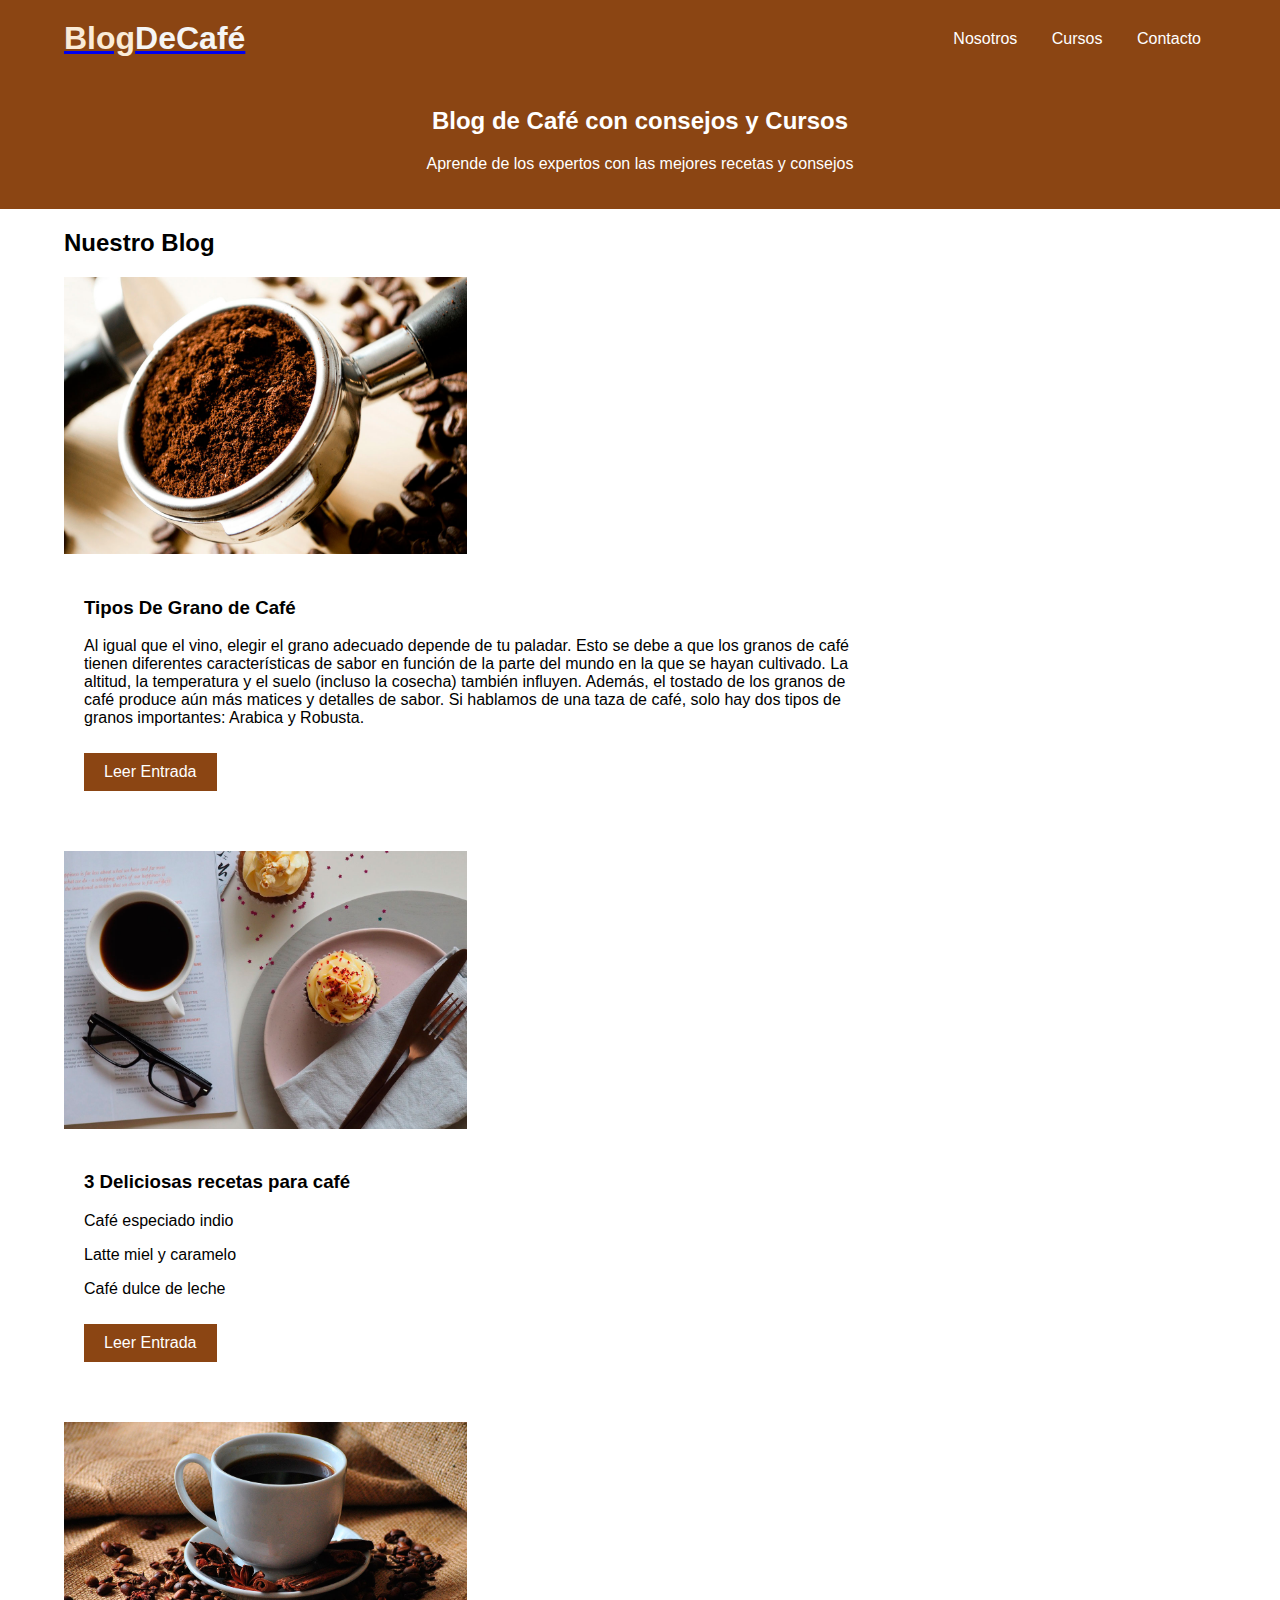
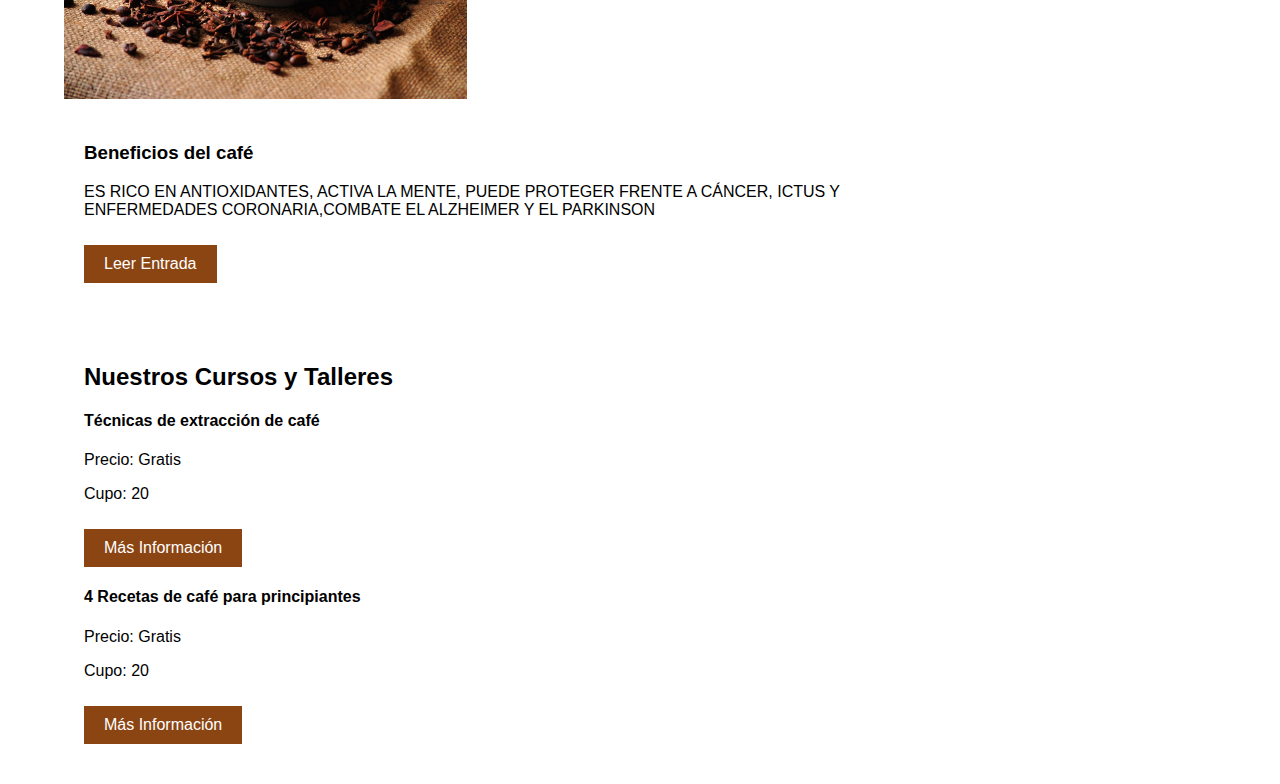
<file: index.html>
<!DOCTYPE html>
<html lang="en">
<head>
    <meta charset="UTF-8">
    <meta name="viewport" content="width=device-width, initial-scale=1.0">
    <meta http-equiv="X-UA-Compatible" content="ie=edge">
    <title>Blog de Café</title>
    <link rel="stylesheet" href="css/style.css">
</head>
<body>

    <header class="site-header">
        <div class="contenedor">
            <div class="barra">
                <a href="/">
                    <h1 class="no-margin">Blog<span>DeCafé</span></h1>
                </a>
                <nav class="navegacion">
                    <a href="nosotros.html">Nosotros</a>
                    <a href="cursos.html">Cursos</a>
                    <a href="contacto.html">Contacto</a>
                </nav>
            </div><!--barra-->

            <div class="texto-header">
                <h2 class="no-margin">Blog de Café con consejos y Cursos</h2>
                <p class="no-margin">Aprende de los expertos con las mejores recetas y consejos</p>
            </div>

        </div><!--contenedor-->
    </header>

    <div class="contenido-principal contenedor">
        <main class="blog">
            <h2>Nuestro Blog</h2>
            <article class="entrada-blog">
                <div class="imagen">
                    <img src="img/blog1.jpg" alt="Imagen blog">
                </div><!--imagen-->
                <div class="contenido-blog">
                    <h3 class="no-margin">Tipos De Grano de Café</h3>
                    <p>Al igual que el vino, elegir el grano adecuado depende de tu paladar. Esto se debe a que los granos de café tienen diferentes características de sabor en función de la parte del mundo en la que se hayan cultivado. La altitud, la temperatura y el suelo (incluso la cosecha) también influyen. Además, el tostado de los granos de café produce aún más matices y detalles de sabor.
                    Si hablamos de una taza de café, solo hay dos tipos de granos importantes: Arabica y Robusta.</p>
                    <a href="entrada.html" class="btn btn-primario">Leer Entrada</a>
                </div>
            </article>
            <article class="entrada-blog">
                <div class="imagen">
                    <img src="img/blog2.jpg" alt="Imagen blog">
                </div><!--imagen-->
                <div class="contenido-blog">
                    <h3 class="no-margin">3 Deliciosas recetas para café</h3>
                    <p>Café especiado indio</p>
                    <p>Latte miel y caramelo</p>
                    <p>Café dulce de leche</p>
                    <a href="entrada.html" class="btn btn-primario">Leer Entrada</a>
                </div>
            </article>
            <article class="entrada-blog">
                <div class="imagen">
                    <img src="img/blog3.jpg" alt="Imagen blog">
                </div><!--imagen-->
                <div class="contenido-blog">
                    <h3 class="no-margin">Beneficios del café</h3>
                    <p>ES RICO EN ANTIOXIDANTES, ACTIVA LA MENTE, PUEDE PROTEGER FRENTE A CÁNCER, ICTUS Y ENFERMEDADES CORONARIA,COMBATE EL ALZHEIMER Y EL PARKINSON</p>
                    <a href="entrada.html" class="btn btn-primario">Leer Entrada</a>
                </div>
            </article>
        </main>
        <aside class="cursos">
            <h2>Nuestros Cursos y Talleres</h2>

            <ul class="cursos-lista">
                <li class="curso">
                    <h4 class="no-margin">Técnicas de extracción de café</h4>
                    <p class="no-margin">Precio: <span>Gratis</span> </p>
                    <p class="no-margin">Cupo: <span>20</span> </p>
                    <a href="cursos.html" class="btn btn-secundario">Más Información</a>
                </li>
                <li class="curso">
                    <h4 class="no-margin">4 Recetas de café para principiantes</h4>
                    <p class="no-margin">Precio: <span>Gratis</span> </p>
                    <p class="no-margin">Cupo: <span>20</span> </p>
                    <a href="cursos.html" class="btn btn-secundario">Más Información</a>
                </li>
            </ul>
        </aside>
    </div><!--contenido-principal-->

     
</body>
</html>
</file>
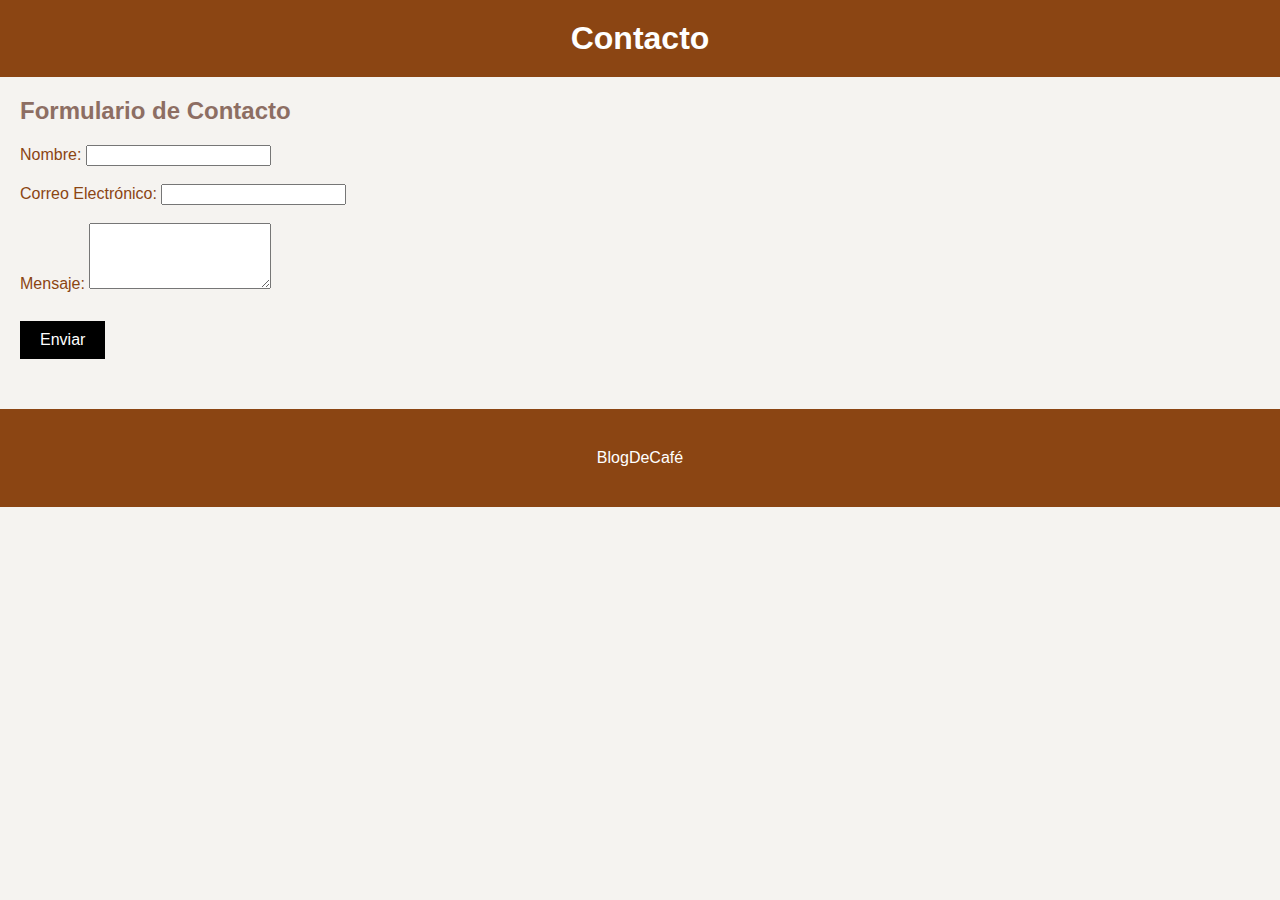
<file: contacto.html>
<!DOCTYPE html>
<html lang="es">
<head>
    <meta charset="UTF-8">
    <meta name="viewport" content="width=device-width, initial-scale=1.0">
    <title>Contacto</title>
    <link rel="stylesheet" href="css/general.css">
</head>
<body>
    <header>
        <h1>Contacto</h1>
    </header>
    <main>
        <section>
            <h2>Formulario de Contacto</h2>
            <form action="" method="POST">
                <label for="nombre">Nombre:</label>
                <input type="text" id="nombre" name="nombre" required>
                <br><br>
                <label for="correo">Correo Electrónico:</label>
                <input type="email" id="correo" name="correo" required>
                <br>
                <br>
                <label for="mensaje">Mensaje:</label>
                <textarea id="mensaje" name="mensaje" rows="4" required></textarea>
                <br> <br>
                <a href="entrada.html" class="btn btn-primario">Enviar</a>
            </form>
        </section>
    </main>
    <footer>
        <p>Blog<span>DeCafé</span></p>
    </footer>
</body>
</html>
</file>
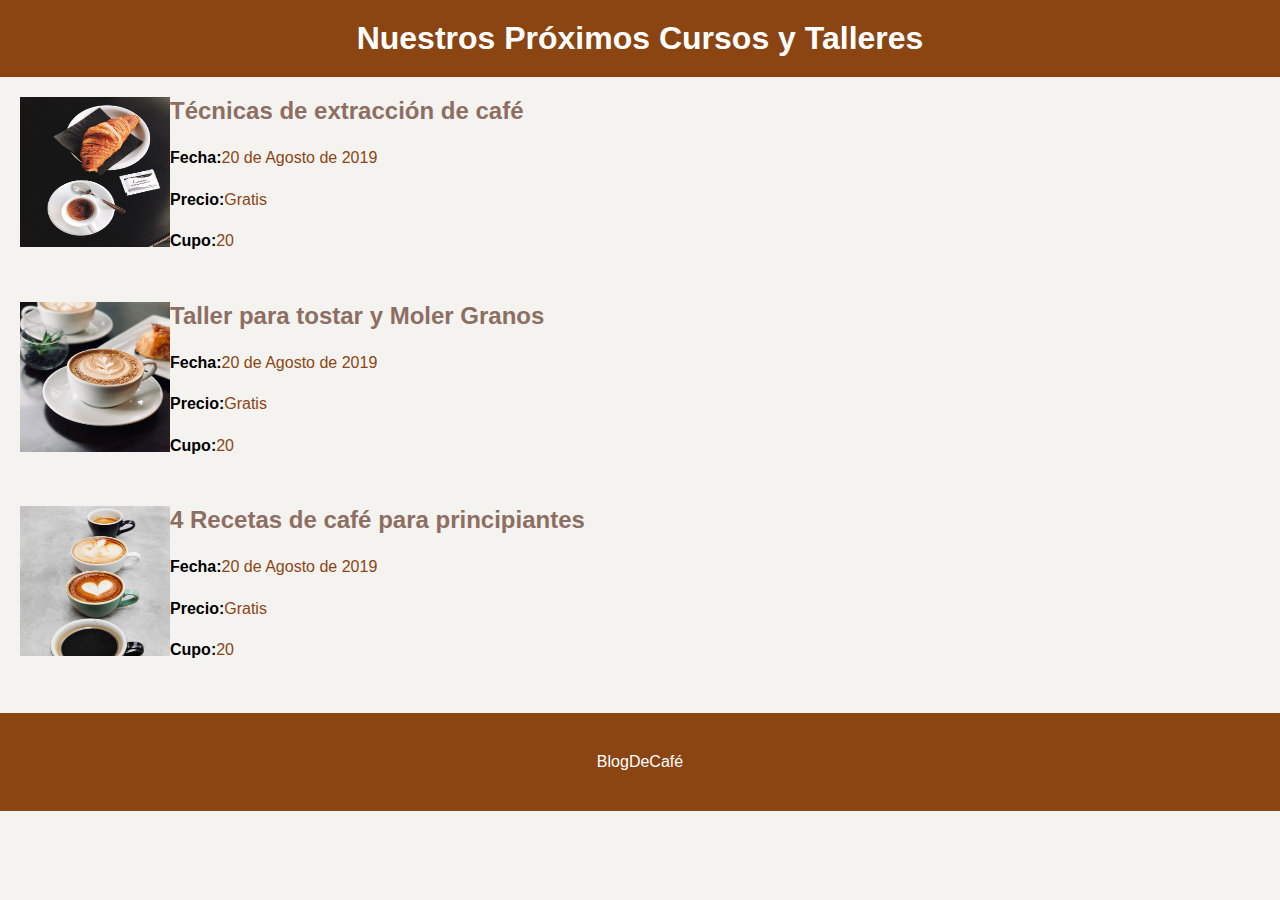
<file: cursos.html>
<!DOCTYPE html>
<html lang="es">
<head>
    <meta charset="UTF-8">
    <meta name="viewport" content="width=device-width, initial-scale=1.0">
    <title>Curso de Café</title>
    <link rel="stylesheet" href="css/general.css">
</head>
<body>
    <header>
        <h1>Nuestros Próximos Cursos y Talleres</h1>
    </header>
    <main>
        
        <section>
           
            <img src="img/curso1.jpg" alt="" width="150" height="150">
            <h2>Técnicas de extracción de café</h2>
            <p><strong>Fecha:</strong>20 de Agosto de 2019</p>
            <p><strong>Precio:</strong>Gratis</p>
            <p><strong>Cupo:</strong>20</p>
        </section>
   <br>
        <section>
            <img src="img/curso2.jpg" alt="" width="150" height="150">
            <h2>Taller para tostar y Moler Granos</h2>
            <p><strong>Fecha:</strong>20 de Agosto de 2019</p>
            <p><strong>Precio:</strong>Gratis</p>
            <p><strong>Cupo:</strong>20</p>
        </section>
        <br>
        <section>
            <img src="img/curso3.jpg" alt="" width="150" height="150">
            <h2>4 Recetas de café para principiantes</h2>
            <p><strong>Fecha:</strong>20 de Agosto de 2019</p>
            <p><strong>Precio:</strong>Gratis</p>
            <p><strong>Cupo:</strong>20</p>
        </section>
    </main>
    <footer>
        <p>Blog<span>DeCafé</span></p>
    </footer>
</body>
</html>
</file>
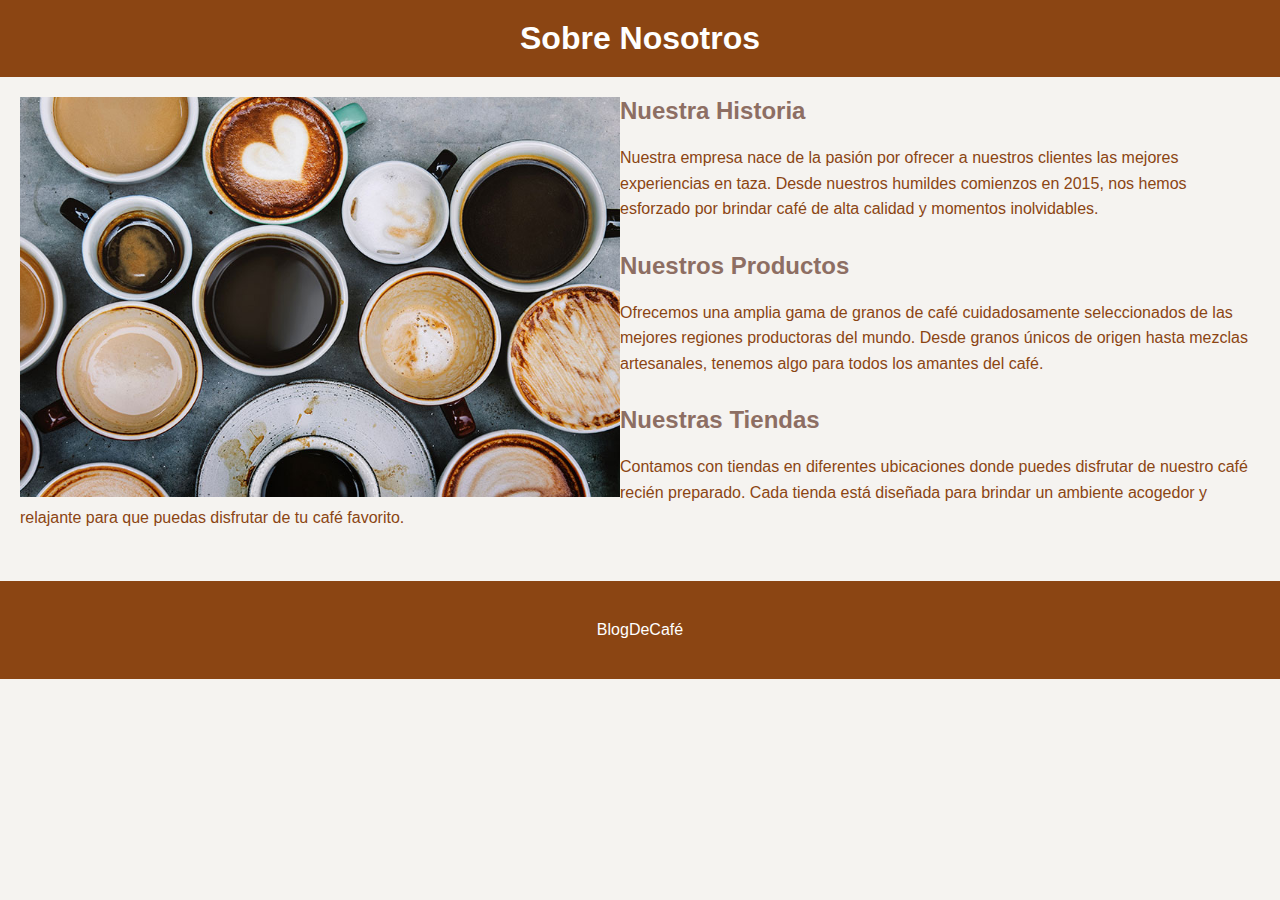
<file: nosotros.html>
<!DOCTYPE html>
<html lang="es">
<head>
    <meta charset="UTF-8">
    <meta name="viewport" content="width=device-width, initial-scale=1.0">
    <title>Empresa de Café</title>
    <link rel="stylesheet" href="css/general.css">
    
</head>
<body>
    <header>
        <h1>Sobre Nosotros</h1>
    </header>
    <main>
        <img src="img/nosotros.jpg" alt="" height="400" width="600">
    <div class="texto">
        <section>
            <h2>Nuestra Historia</h2>
            <p>Nuestra empresa nace de la pasión por ofrecer a nuestros clientes las mejores experiencias en taza. Desde nuestros humildes comienzos en 2015, nos hemos esforzado por brindar café de alta calidad y momentos inolvidables.</p>
        </section>
        <section>
            <h2>Nuestros Productos</h2>
            <p>Ofrecemos una amplia gama de granos de café cuidadosamente seleccionados de las mejores regiones productoras del mundo. Desde granos únicos de origen hasta mezclas artesanales, tenemos algo para todos los amantes del café.</p>
        </section>
        <section>
            <h2>Nuestras Tiendas</h2>
            <p>Contamos con tiendas en diferentes ubicaciones donde puedes disfrutar de nuestro café recién preparado. Cada tienda está diseñada para brindar un ambiente acogedor y relajante para que puedas disfrutar de tu café favorito.</p>
            
        </section>
    </div>
    </main>
    <footer>
        <p>Blog<span>DeCafé</span></p>
    </footer>
</body>
</html>
</file>
<file: css/style.css>
body{
    font-family:'Open Sans',sans-serif;
    margin: 0;
    padding: 0;
}

.contenedor{
    width: 90%;
    max-width: 1200px;
    margin: 0 auto;
}

.site-header{
    background-color: saddlebrown;
    color: white;
    padding: 20px 0;
}

.site-header h1{
    margin: 0;
    color: antiquewhite;
}


.site-header h1 span{
    color: whitesmoke;
}

.barra{
    display: flex;
    justify-content: space-between;
    align-items: center;
}

.navegacion a{
    color: white;
    text-decoration: none;
    margin: 0 15px;
    transition: color 0.3s;
}

.navegacion a:hover{
    color: white;
}

.texto-header{
    text-align: center;
    margin-top: 50px;
}

.blog{
    width: 70%;
    float: left;
    padding-right: 20px;
}

.entrada-blog{
    margin-bottom: 40px;
    overflow: hidden;
}

.imagen img{
    width: 50%;
}

.contenido-blog{
    padding: 20px;
    background-color: white;
}

.btn{
    display: inline-block;
    background-color: saddlebrown ;
    color: white;
    padding: 10px 20px;
    text-decoration: none;
    margin-top: 10px;
}

.btn:hover{
    background-color: saddlebrown;
}

.cursos{
    width: 30%;
    float: left;
    background-color: white;
    padding: 20px;
}

.cursos h2{
    margin-top: 0;
}

.cursos-lista{
    list-style: none;
    padding: 0;
}

.curso{
    margin-bottom: 20px;
}

.site-footer{
    background-color: #333;
    color: white;
    padding: 20px 0;
    text-align: center;
}

.site-footer p{
    margin: 0;
}

.site-footer .navegacion{
    margin-top: 10px;
}

.site-footer .navegacion a{
    margin: 0 15px;
    color: white;
    text-decoration: none;
    transition: color 0.3s;
}

.site-footer .navegacion a:hover{
    color: white;
}
</file>
<file: css/general.css>
body{
    font-family: Arial, sans-serif;
    margin: 0;
    padding: 0;
    background-color: #f5f3f0;
    color: saddlebrown;
}

header{
    background-color: saddlebrown;
    color: #fff;
    text-align: center;
    padding: 20px 0;
}

header h1{
    margin: 0;
}

main{
    padding: 20px;
}
section{
    margin-bottom: 30px;
}

h2{
    color: #8d6e63;
    margin-top: 0;
    float: center;
}

ul{
    list-style-type: disc;
    margin-left: 20px;
}

li{
    margin-bottom: 5px;
}

footer{
    text-align: center;
    padding: 20px;
    background-color: saddlebrown;
    color: #fff;
}

a{
    color: saddlebrown;
    text-decoration: none;
}

a:hover{
    text-decoration: underline;
}
strong{
    color: black;
}

hr{
    border: 1px solid #dcdcdc;
}

p{
    line-height: 1.6;
}
ul{
   float:center;
    margin-top: 0; 
}

img{
   float: left;

}

.btn{
    display: inline-block;
    background-color: black;
    color: white;
    padding: 10px 20px;
    text-decoration: none;
    margin-top: 10px;
}
</file>
